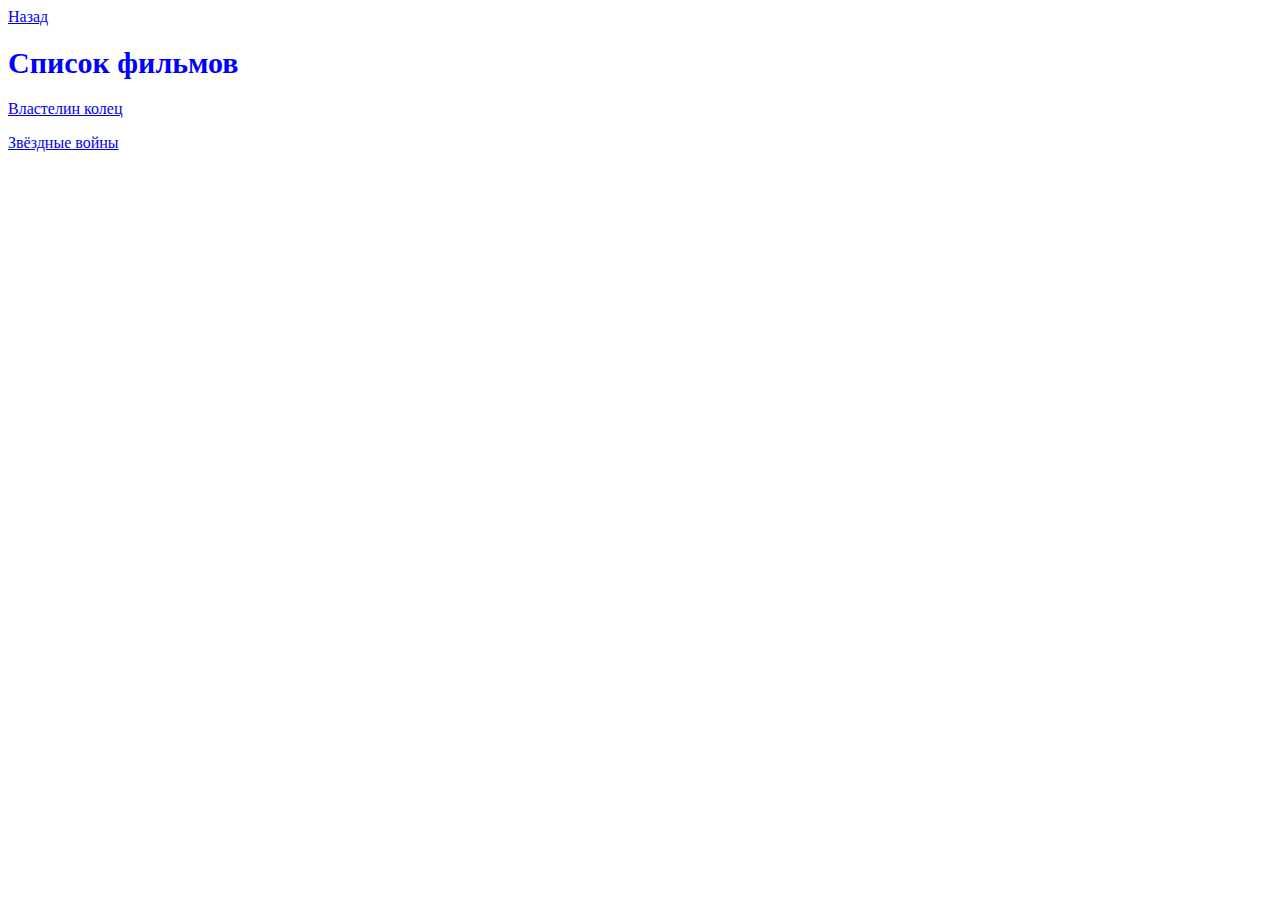
<file: movies.html>
<!DOCTYPE html>
<html lang="en">
<head>
    <meta charset="UTF-8">
     <title>Список фильмов</title>
     <link rel="stylesheet" href="index.css">
</head>
<body>
    <a href="index.html">Назад</a>
    <h1>Список фильмов</h1>
        <p>
            <a href="https://ru.wikipedia.org/wiki/%D0%92%D0%BB%D0%B0%D1%81%D1%82%D0%B5%D0%BB%D0%B8%D0%BD_%D0%BA%D0%BE%D0%BB%D0%B5%D1%86">Властелин колец</a>
        </p>
        <p>
            <a href="https://ru.wikipedia.org/wiki/%D0%97%D0%B2%D1%91%D0%B7%D0%B4%D0%BD%D1%8B%D0%B5_%D0%B2%D0%BE%D0%B9%D0%BD%D1%8B">Звёздные войны</a>
        </p>
</body>
</html>
</file>
<file: index.css>
h1 {
    font-size: 30px;
    color: blue;
}
.output {
    color: brown;
}
</file>
